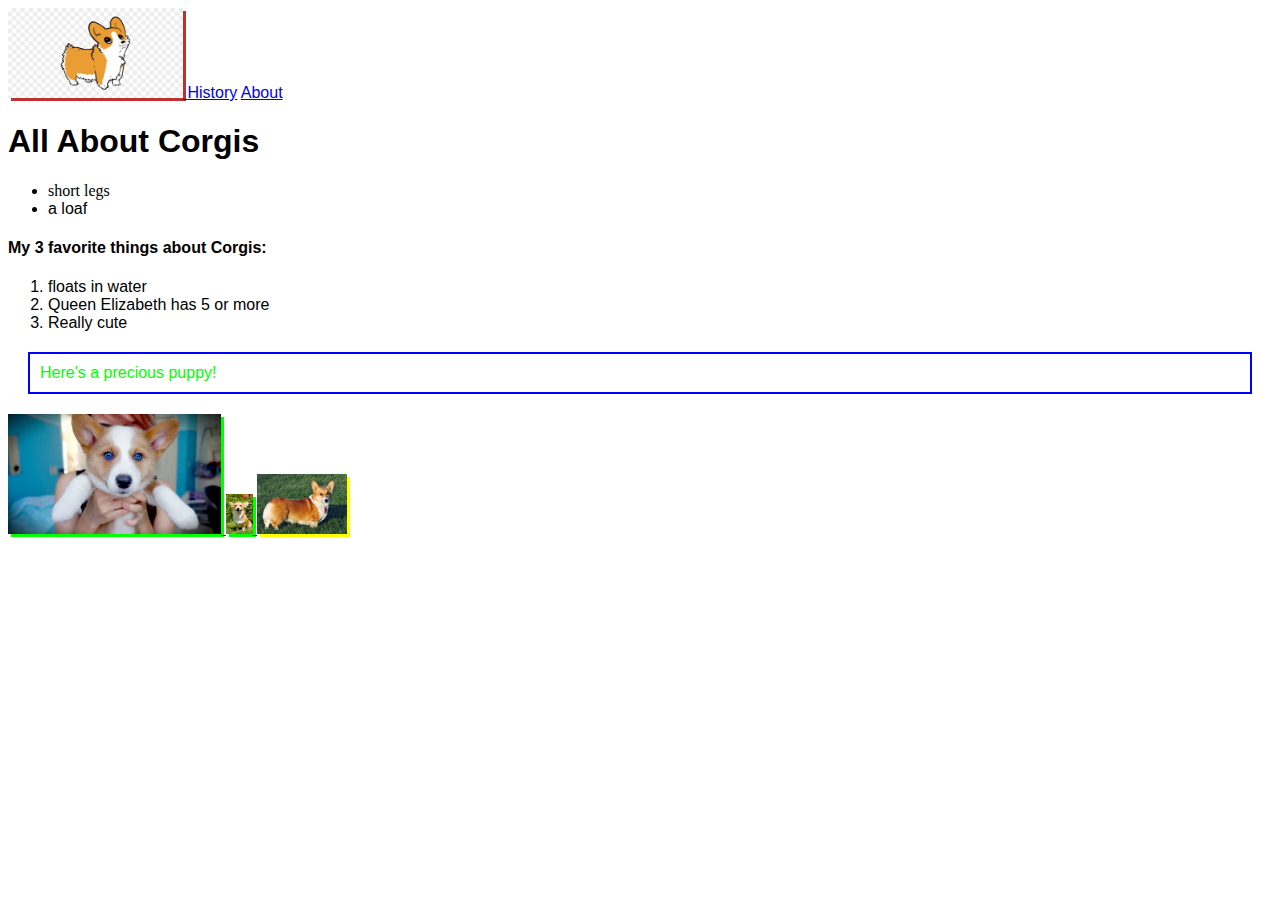
<file: index.html>
<!DOCTYPE html>

<html lang="en">
    
<head>
    <meta charset="utf-8">
    <title>Assignment2</title>
    <link rel="stylesheet" type="text/css" href="css/styles.css">
    
    </head>
    
    <body>
        
        <a href="index.html"><img src="images/logo.png" height= 90px</a>
        <a href="history.html">History</a>
        <a href="about.html">About</a>
        
        <h1>All About Corgis</h1> 
        <p>
           <ul>
        <li style="font-family: cursive">short legs</li>
               <li>a loaf</li>
           </ul> 
        <h4>My 3 favorite things about Corgis:
        </h4>
    <ol>
        <li>floats in water</li>
        <li>Queen Elizabeth has 5 or more</li>
        <li>Really cute</li>
        </ol>
     <p style="margin:20px; padding: 10px;" class="green blue-border"> Here's a precious puppy!</p>
    <a href="https://barkpost.com/our-favorite-barrels-of-fluff-10-fun-corgi-facts/" target="_blank">
        <img class="corgi-gallery" alt="blue eyed corgi" src="images/corgi-blue-eyes.jpg">
        </a>
        
        <a href="https://www.google.com/url?sa=i&rct=j&q=&esrc=s&source=images&cd=&cad=rja&uact=8&ved=2ahUKEwjv5JDYjfzdAhUBKKwKHV0OCP8Qjhx6BAgBEAM&url=https%3A%2F%2Fwww.buzzfeed.com%2Fchelseamarshall%2Fbow-down-corgis&psig=AOvVaw2x3vOwEwNjmRn7iXO3SAGX&ust=1539268904293553">
        <img class="corgi-gallery small" alt="blue eyed corgi" src="images/longform-original-22600-1411489016-22.webp"> 
             </a>
            
        <img id="special-pic" alt="blue eyed corgi" src="images/Welchcorgipembroke.JPG"> 
    
    </body>


</html>
</file>
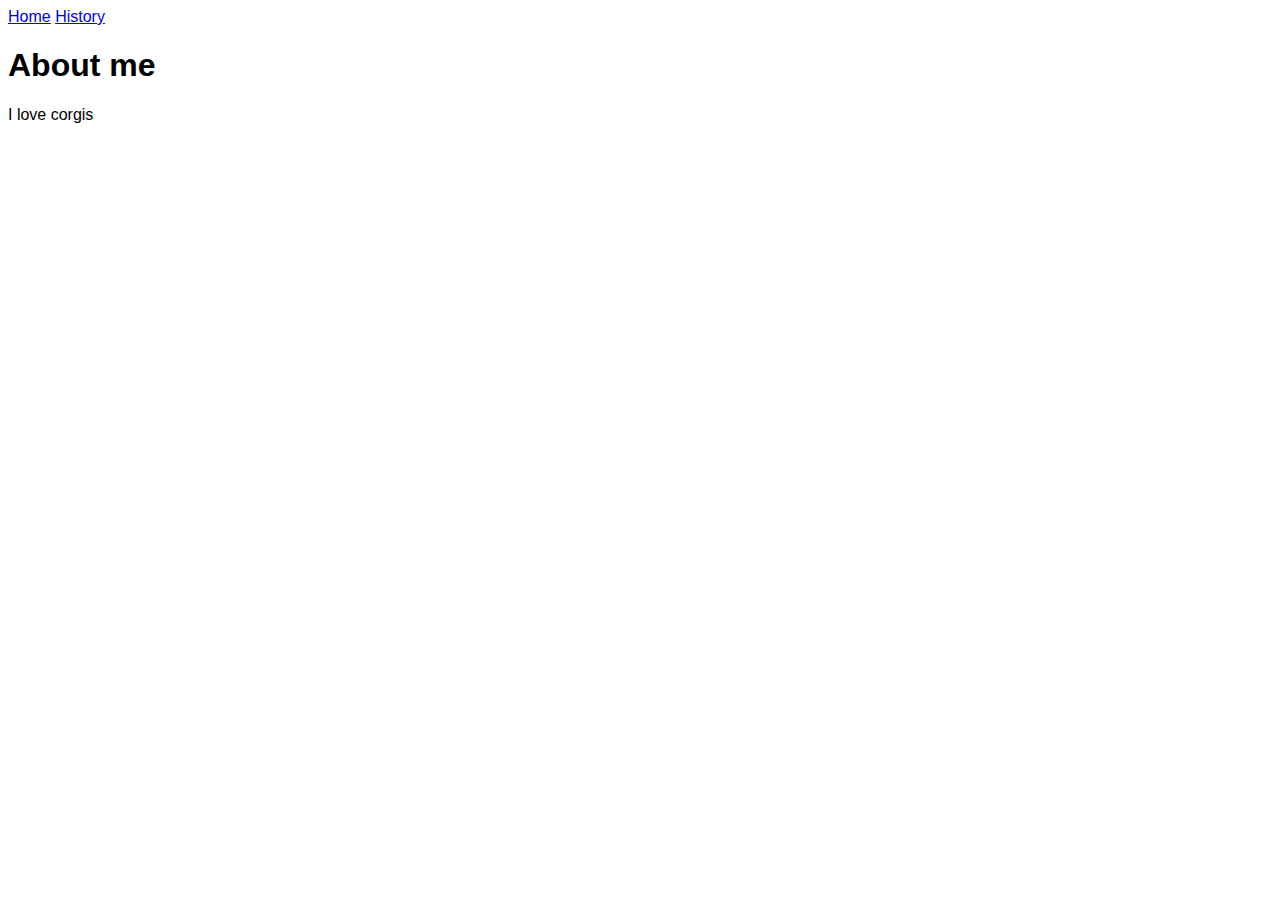
<file: about.html>
<!DOCTYPE html>

<html lang="en">
    
<head>
    <meta charset="utf-8">
    <title>About Me</title>
    <link rel="stylesheet" type="text/css" href="css/styles.css">
    
    </head>
    
    <body>
        <a href="index.html">Home</a>
        <a href="history.html">History</a>
        
        <h1>About me</h1> 
        <p>I love corgis</p>
           
    </body>


</html>
</file>
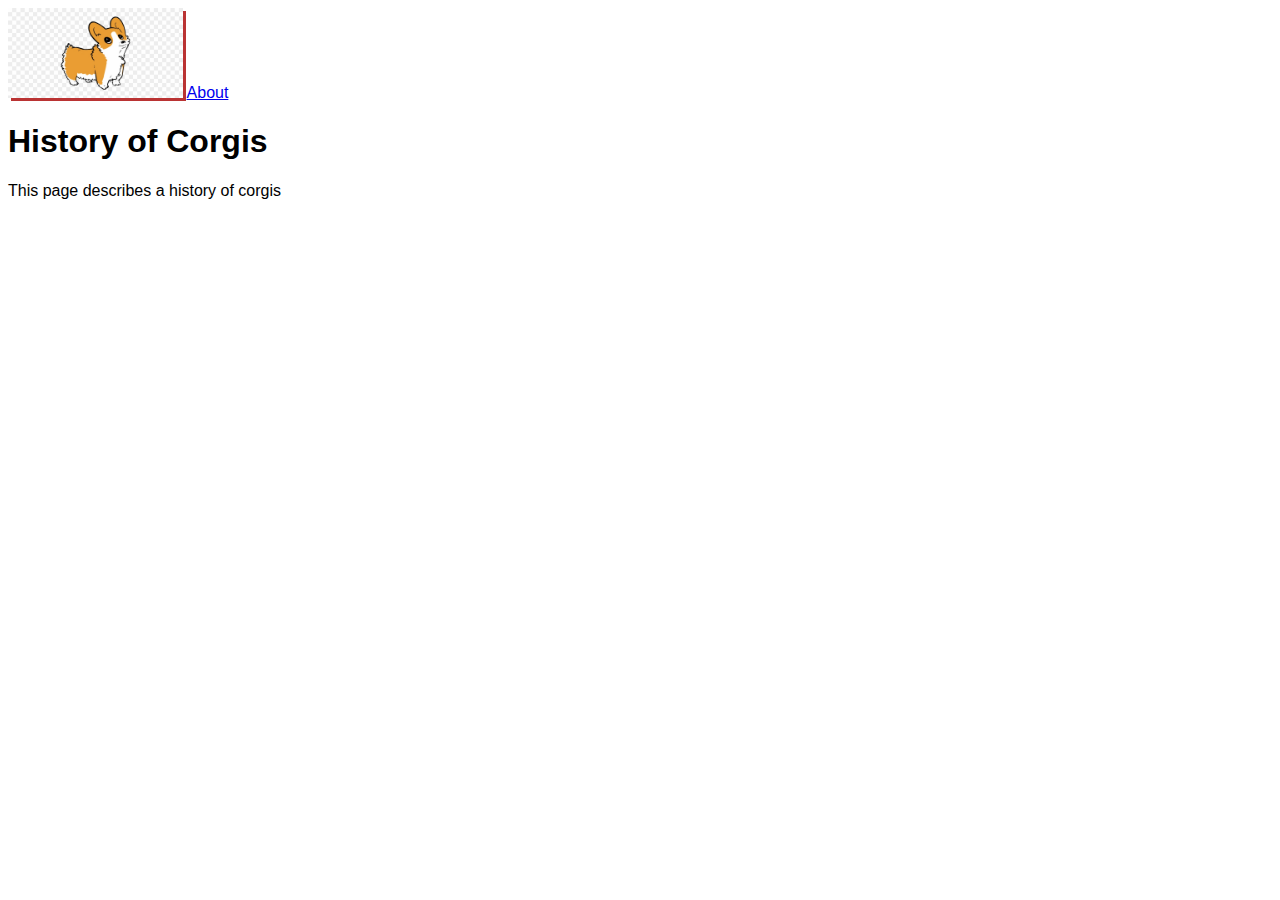
<file: history.html>
<!DOCTYPE html>

<html lang="en">
    
<head>
    
    <meta charset="utf-8">
    <title>History of Corgis</title>
    <link rel="stylesheet" type="text/css" href="css/styles.css">
    
    </head>
    
    <body>
        <a href="index.html"><img id=logo src="images/logo.png" height= 90px></a>
        
        <a href="about.html">About</a>
        
        <h1>History of Corgis</h1> 
        <p>This page describes a history of corgis</p>
           
    </body>


</html>
</file>
<file: css/styles.css>
* {
    box-sizing: border-box;
}

html {
    font-family: helvetica;
}
.green {
    color: #00ff00
}

.blue-border {
    border: 2px #0000ff solid;
}

#special-pic {
    box-shadow: 3px 3px yellow;
    height: 60px;
}

.corgi-gallery {
    box-shadow: 3px 3px #00ff00;
    height: 120px;
}

.small {
    height: 40px;
}

img {
    box-shadow: 3px 3px #ba3333;
}
</file>
